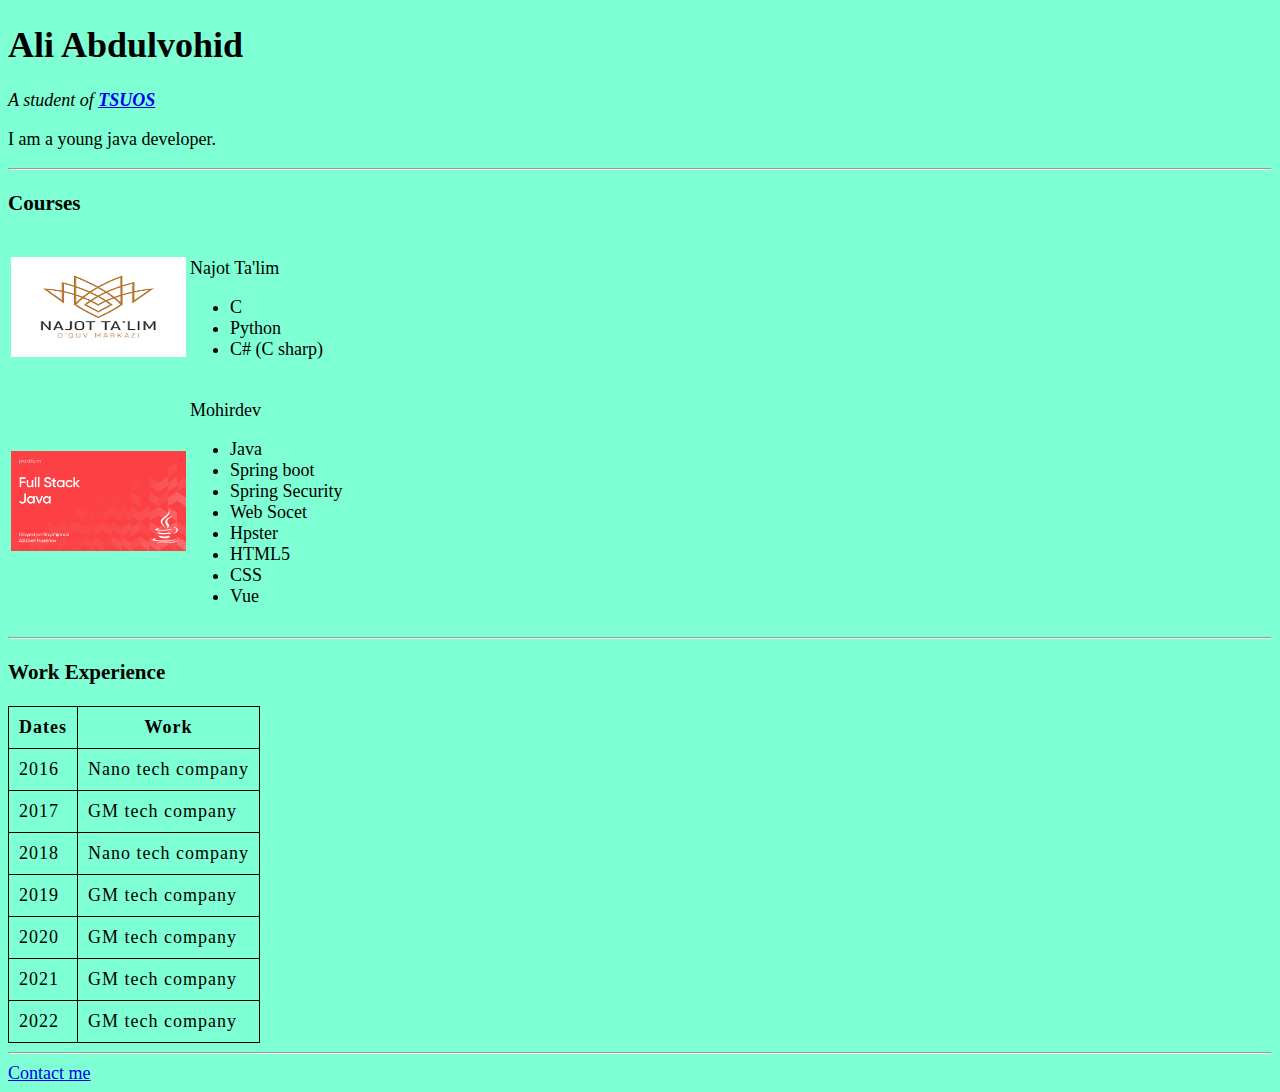
<file: HTML/index.html>
<!DOCTYPE html>
<html lang="en">
<head>
    <link rel="stylesheet" href="../CSS/style.css">
    <title>HTML - Personal site</title>
</head>
<body>
    <h1>Ali Abdulvohid</h1>   
    <p><em>A student of <strong><a href="https://tsuos.uz/en/">TSUOS</a></strong></em></p>
    <p>I am a young java developer.</p>
    <hr>
    <h3>Courses</h3>
    
    <table>
        <tr>
            <td><img src="../imgages/najottalim.png" alt="Najot_talim_photo" height="100px" width="175px"></td>
            <td>
                <p class="nameCourses">Najot Ta'lim</p>
                <ul>
                    <li>C </li>
                    <li>Python </li>
                    <li>C# (C sharp) </li>
                </ul>
            </td>
        </tr>
        <tr>
            <td><img src="../imgages/mohirdev java.jpg" alt="mohirdev" height="100px" width="175px"></td>
            <td>
                <p class="nameCourses">Mohirdev</p>
        
                <ul>
                    <li>Java</li>
                    <li>Spring boot</li>
                    <li>Spring Security</li>
                    <li>Web Socet</li>
                    <li>Hpster</li>
                    <li>HTML5</li>
                    <li>CSS</li>
                    <li>Vue</li>
                </ul>
            </td>
        </tr>
    </table>
        
            
    <hr>

    <h3>Work Experience</h3>
    
    <table border="1" class="workExperience">
        <thead >
            <tr>
                <th>Dates</th>
                <th>Work</th>
            </tr>
        </thead>
        <tbody >
            <tr>
                <td>2016</td>
                <td>Nano tech company</td>
            </tr>
            <tr>
                <td>2017</td>
                <td>GM tech company</td>
            </tr>
            <tr>
                <td>2018</td>
                <td>Nano tech company</td>
            </tr>
            <tr>
                <td>2019</td>
                <td>GM tech company</td>
            </tr>
            <tr>
                <td>2020</td>
                <td>GM tech company</td>
            </tr>
            <tr>
                <td>2021</td>
                <td>GM tech company</td>
            </tr>
            <tr>
                <td>2022</td>
                <td>GM tech company</td>
            </tr>
        </tbody>
    </table>

    <hr>
    <a href="contact-me.html" onclick="">Contact me </a>

</body>
</html>
</file>
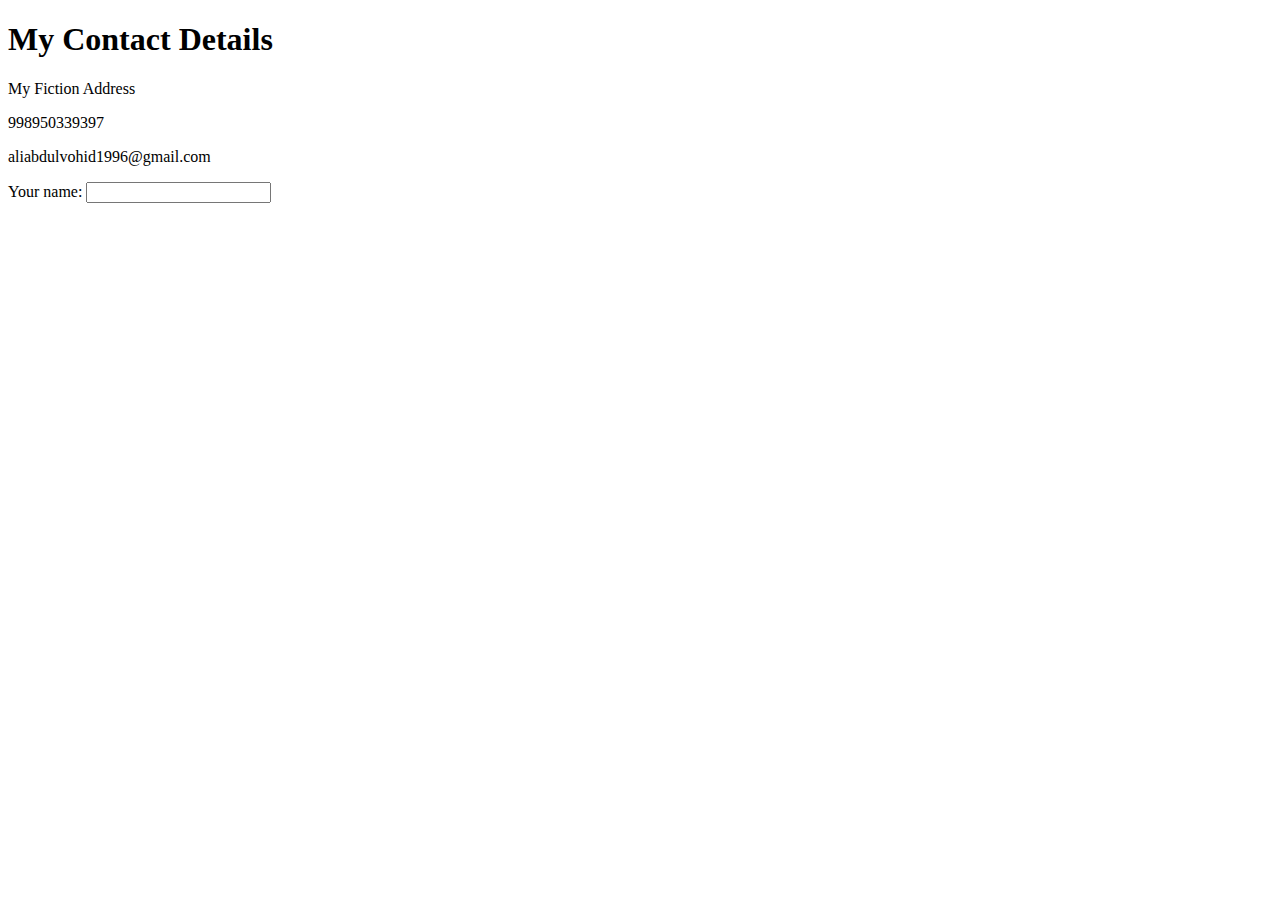
<file: HTML/contact-me.html>
<!DOCTYPE html>
<html lang="en">
<head>
    <meta charset="UTF-8">
    <meta http-equiv="X-UA-Compatible" content="IE=edge">
    <meta name="viewport" content="width=device-width, initial-scale=1.0">
    <title>Contact me</title>
</head>
<body>
    <h1>My Contact Details </h1>
    <p>My Fiction Address</p>
    <p>998950339397</p>
    <p>aliabdulvohid1996@gmail.com</p>

    <form action="index.html" method="post">
        <label for="">Your name: </label>
        <input type="text">
    </form>
</body>
</html>
</file>
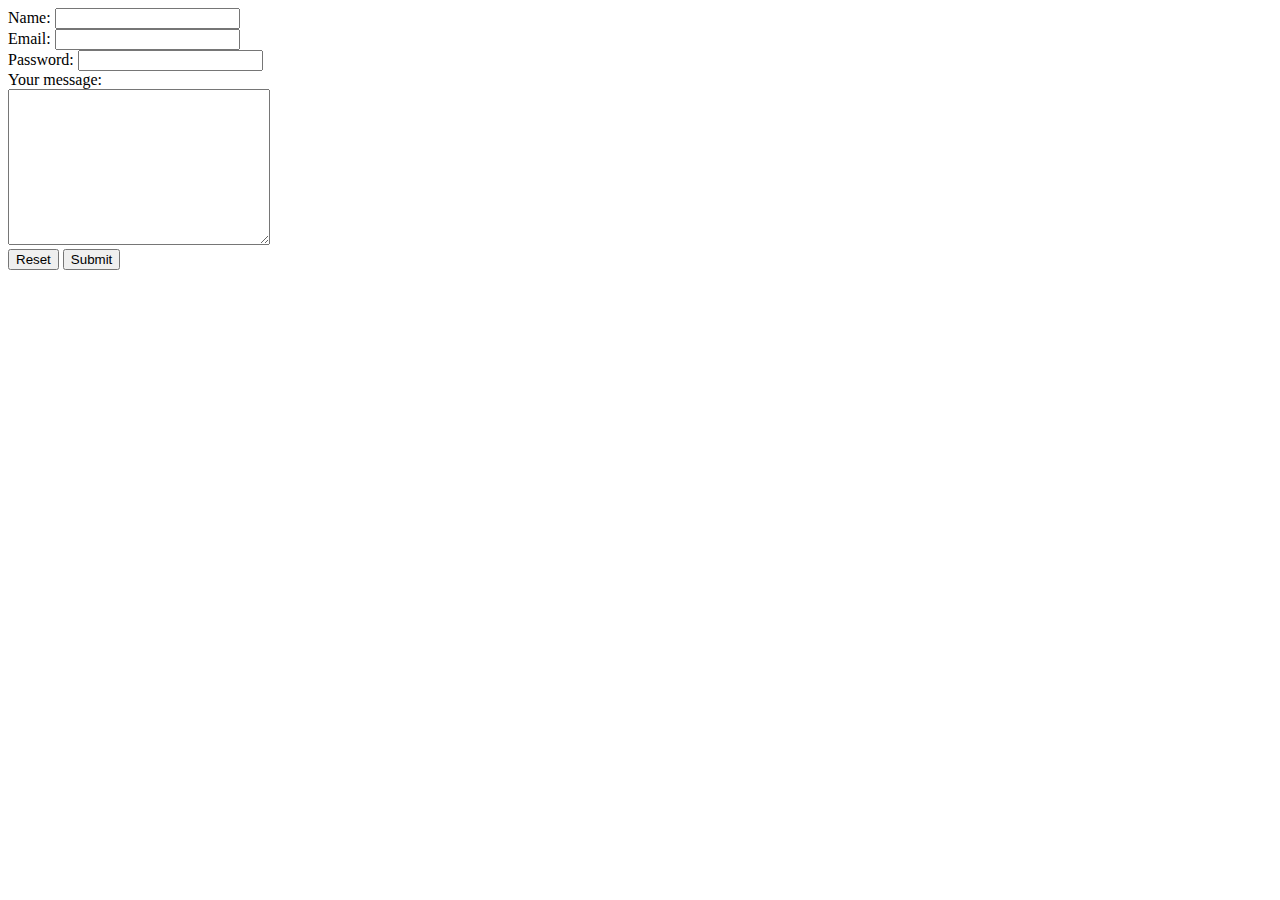
<file: HTML/form.html>
<!DOCTYPE html>
<html lang="en">
<head>
    <meta charset="UTF-8">
    <meta http-equiv="X-UA-Compatible" content="IE=edge">
    <meta name="viewport" content="width=device-width, initial-scale=1.0">
    <title>Document</title>
</head>
<body>
    <form action="mailto:abdulazizabdulvohid1996@gmail.com" method="post" enctype="multipart/form-data">
        <div>
            <label for="name">Name:</label>
            <input type="text" name="name" id="name" >
        </div>
        <div>
            <label for="email">Email: </label>
            <input type="email" name="email">
        </div>
        <div>
            <label for="password">Password: </label>
            <input type="password" name="password">
        </div>
        <div>
            <label for="message">Your message: </label><br>
            <textarea name="message" id="textarea_message" cols="30" rows="10"></textarea>
        </div>
        <button type="reset">Reset</button>
        <button type="submit">Submit</button>
    </form>
</body>
</html>
</file>
<file: CSS/style.css>
body{
    background-color: aquamarine;
    font-size: 18px;
    
}
.workExperience, .workExperience tbody, .workExperience thead, .workExperience tbody td, .workExperience thead  th{
    border: 1px  solid black;
    border-collapse: collapse;
    padding: 10px;
    letter-spacing: 1px; 
}
</file>
